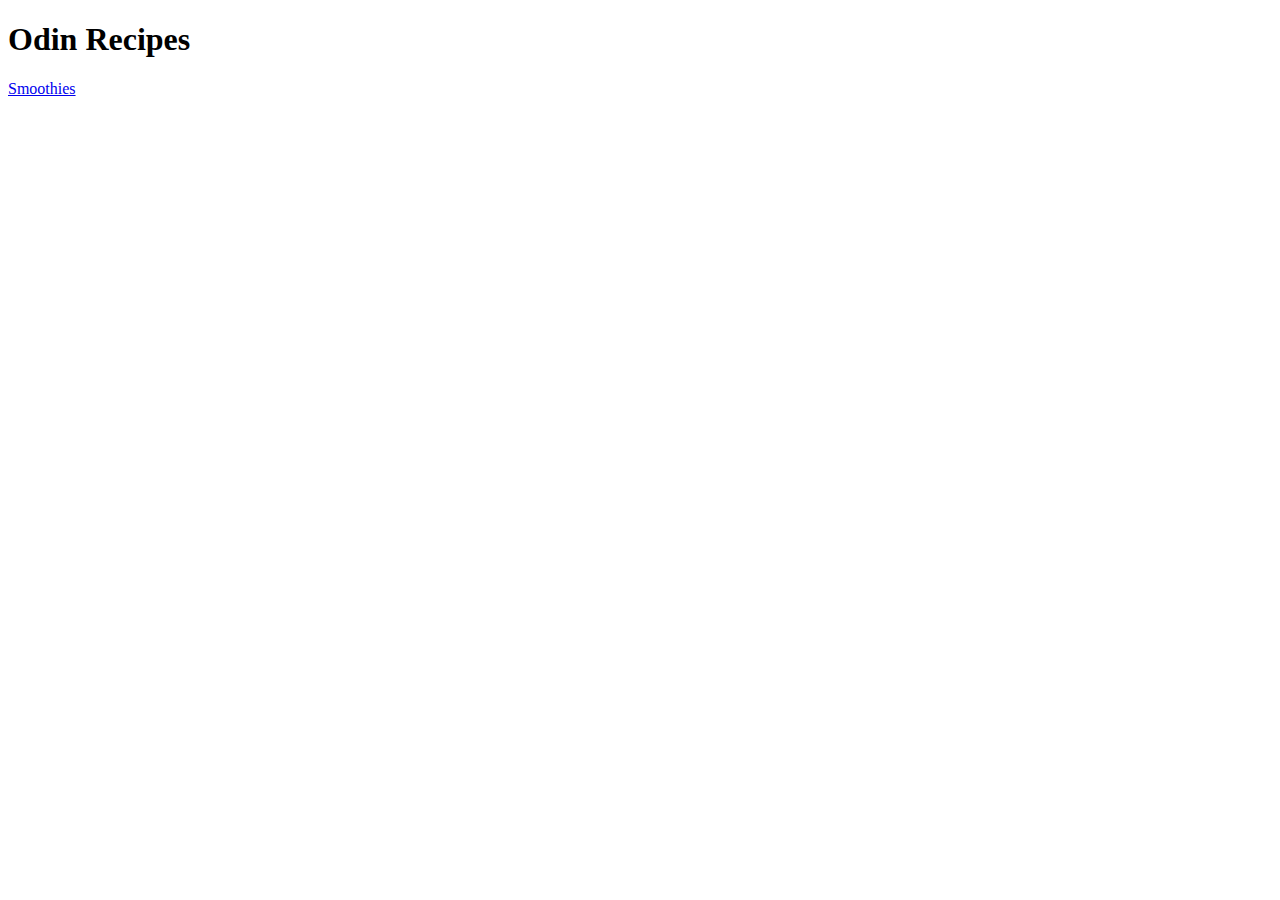
<file: index.html>
<!DOCTYPE html>
<html lang="en">
    <head>
        <meta charset="UTF-8">
        <meta name="viewport" content="width=device-width, initial-scale=1.0">
        <title>Odin Recipe</title>
    </head>
    <body>
        <h1 id="title">Odin Recipes</h1>
        <a href="recipes/smoothies.html">Smoothies</a>
    </body>
</html>
</file>
